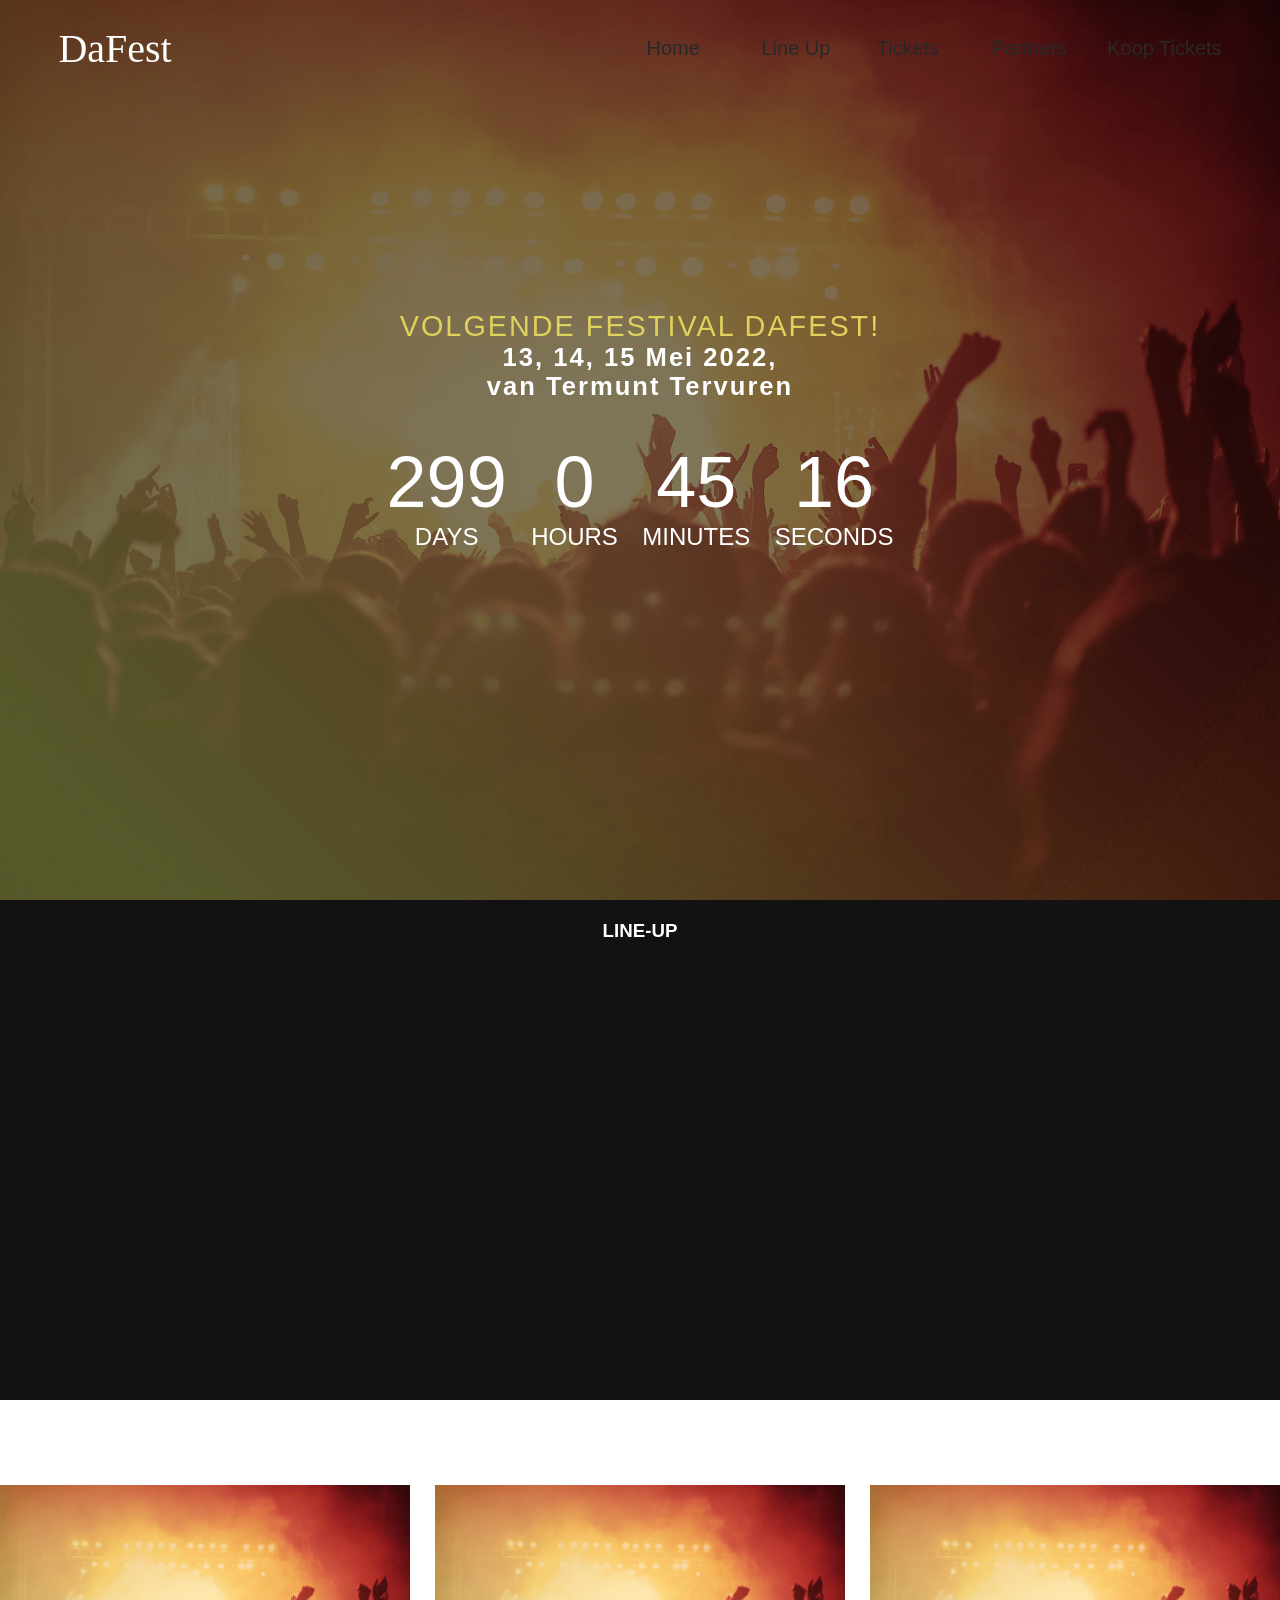
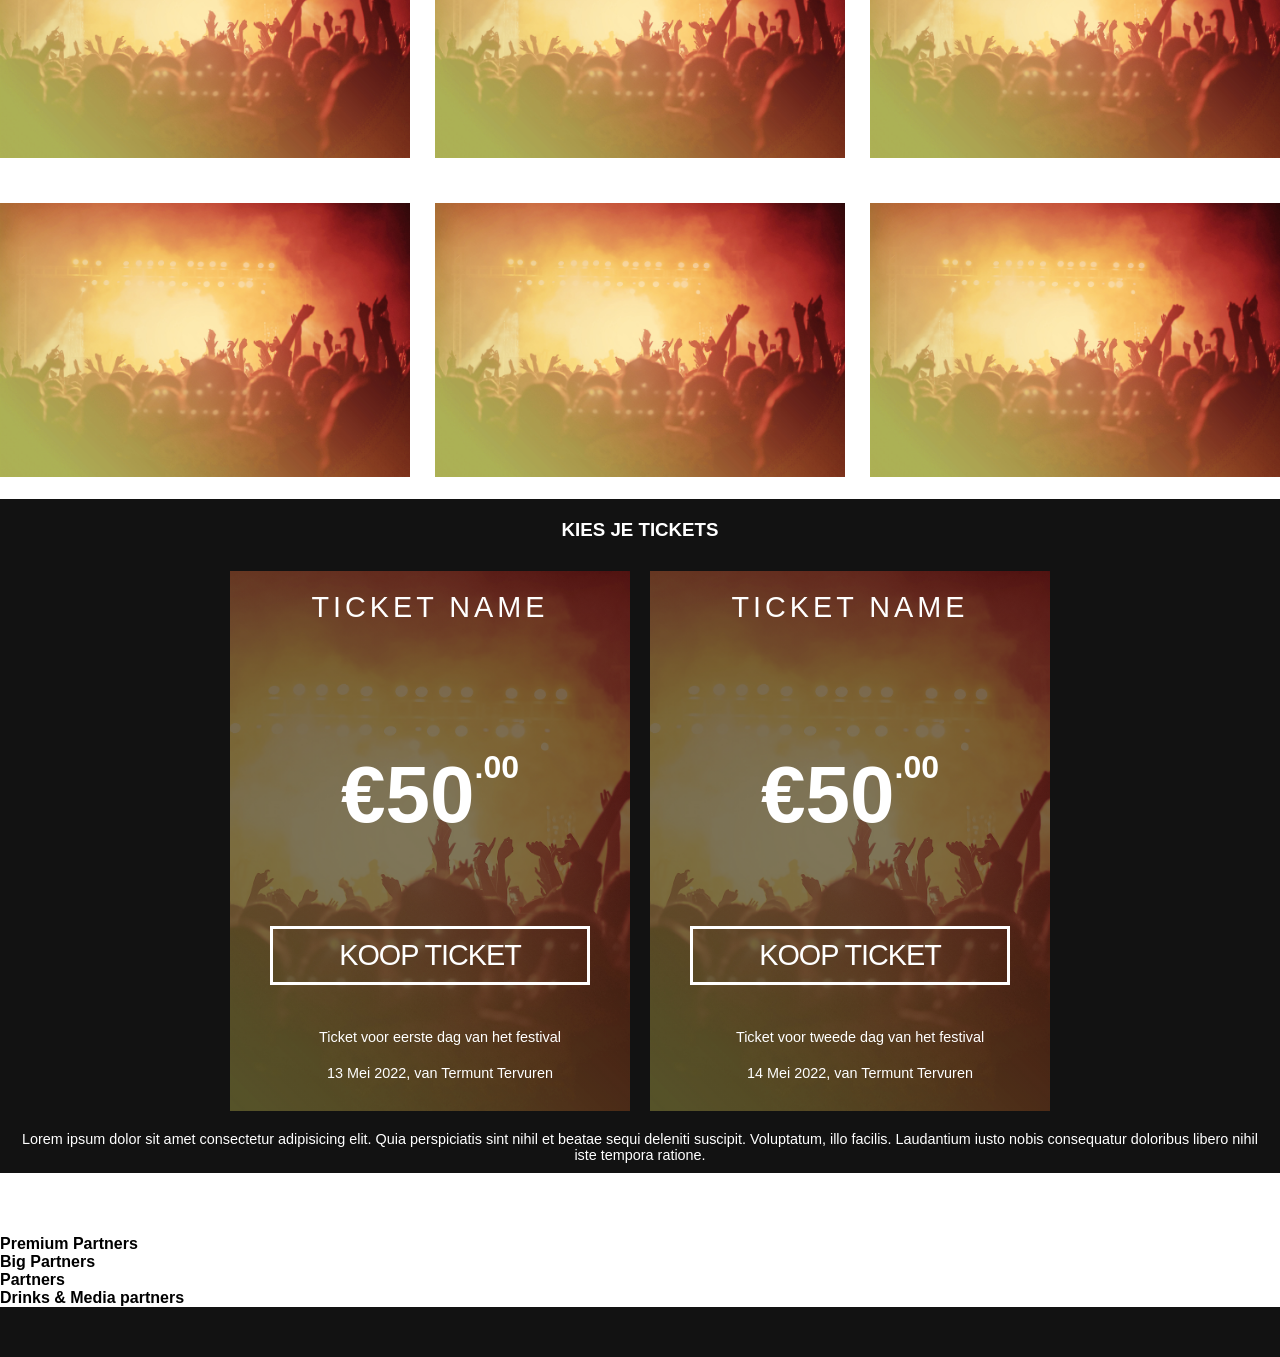
<file: index.html>
<!DOCTYPE html>
<html lang="en">

<head>
    <meta charset="UTF-8">
    <meta http-equiv="X-UA-Compatible" content="IE=edge">
    <meta name="viewport" content="width=device-width, initial-scale=1.0">
    <title>DaFest</title>
    <link rel="stylesheet" href="css/style.css">
    <link rel="shortcut icon" href="img/DaFest-logo2-def.png">
    <link rel="stylesheet" href="https://cdnjs.cloudflare.com/ajax/libs/font-awesome/4.7.0/css/font-awesome.min.css">
    <script src="https://code.jquery.com/jquery-3.6.0.slim.min.js"
        integrity="sha256-u7e5khyithlIdTpu22PHhENmPcRdFiHRjhAuHcs05RI=" crossorigin="anonymous"></script>
</head>

<body>
    <header>
        <nav class="top-nav" id="top-nav">
            <a href="#" class="logo">DaFest</a>
            <input class="menu-btn" type="checkbox" id="menu-btn" />
            <label class="menu-icon" for="menu-btn"><span class="navicon"></span></label>
            <ul class="menu">
                <li><a href="./index.html">Home</a></li>
                <li><a href="#">Line Up</a></li>
                <li><a href="./pages/tickets.html">Tickets</a></li>
                <li><a href="#">Partners</a></li>
                <li><a href="#">Koop Tickets</a></li>
            </ul>
        </nav>

        <div class="container-countdown">
            <h1 id="headline">Volgende festival DaFest!</h1>
            <h3 id="under-headline">13, 14, 15 Mei 2022, <br> van Termunt Tervuren</h3>
            <div id="countdown">
                <ul>
                    <li class="countdown-element"><span id="days"></span>days</li>
                    <li class="countdown-element"><span id="hours"></span>Hours</li>
                    <li class="countdown-element"><span id="minutes"></span>Minutes</li>
                    <li class="countdown-element"><span id="seconds"></span>Seconds</li>
                </ul>
            </div>
            <div id="content" class="emoji">
                <span>🥳</span>
                <span>🎉</span>
                <span>🎂</span>
            </div>
        </div>
    </header>

    <div class="wrapper">
        <main>
            <div class="container-line-up">
                <h3>Line-Up</h3>
                <section>
                </section>
            </div>
        </main>

        <div class="container-gallery">
            <h3>Foto's</h3>
            <figure>
                <img src="/img/background-header.jpg" alt="">
                <img src="/img/background-header.jpg" alt="">
                <img src="/img/background-header.jpg" alt="">
                <img src="/img/background-header.jpg" alt="">
                <img src="/img/background-header.jpg" alt="">
                <img src="/img/background-header.jpg" alt="">
            </figure>
        </div>

        <div class="container-tickets">
            <h3>Kies je Tickets</h3>
            <section class="box-ticket">
                <h4>ticket name</h4>
                <h5>€50<span>.00</span></h5>
                <button>koop ticket</button>
                <section>
                    <p>Ticket voor eerste dag van het festival</p>
                    <p>13 Mei 2022, van Termunt Tervuren</p>
                </section>
            </section>
            <section class="box-ticket">
                <h4>ticket name</h4>
                <h5>€50<span>.00</span></h5>
                <button>koop ticket</button>
                <section>
                    <p>Ticket voor tweede dag van het festival</p>
                    <p>14 Mei 2022, van Termunt Tervuren</p>
                </section>
            </section>
            <p>Lorem ipsum dolor sit amet consectetur adipisicing elit. Quia perspiciatis sint nihil et beatae sequi
                deleniti suscipit. Voluptatum, illo facilis. Laudantium iusto nobis consequatur doloribus libero nihil
                iste tempora ratione.</p>
        </div>

        <div class="container-partners">
            <h3>Onze Partners</h3>

            <h4>Premium Partners</h4>
            <figure></figure>

            <h4>Big Partners</h4>
            <figure></figure>

            <h4>Partners</h4>
            <figure></figure>

            <h4>Drinks &amp; Media partners</h4>
            <figure></figure>
        </div>
    </div>

    <footer>

    </footer>

    <script src="assets/navigation.js"></script>
    <script src="assets/countdown.js"></script>
</body>

</html>
</file>
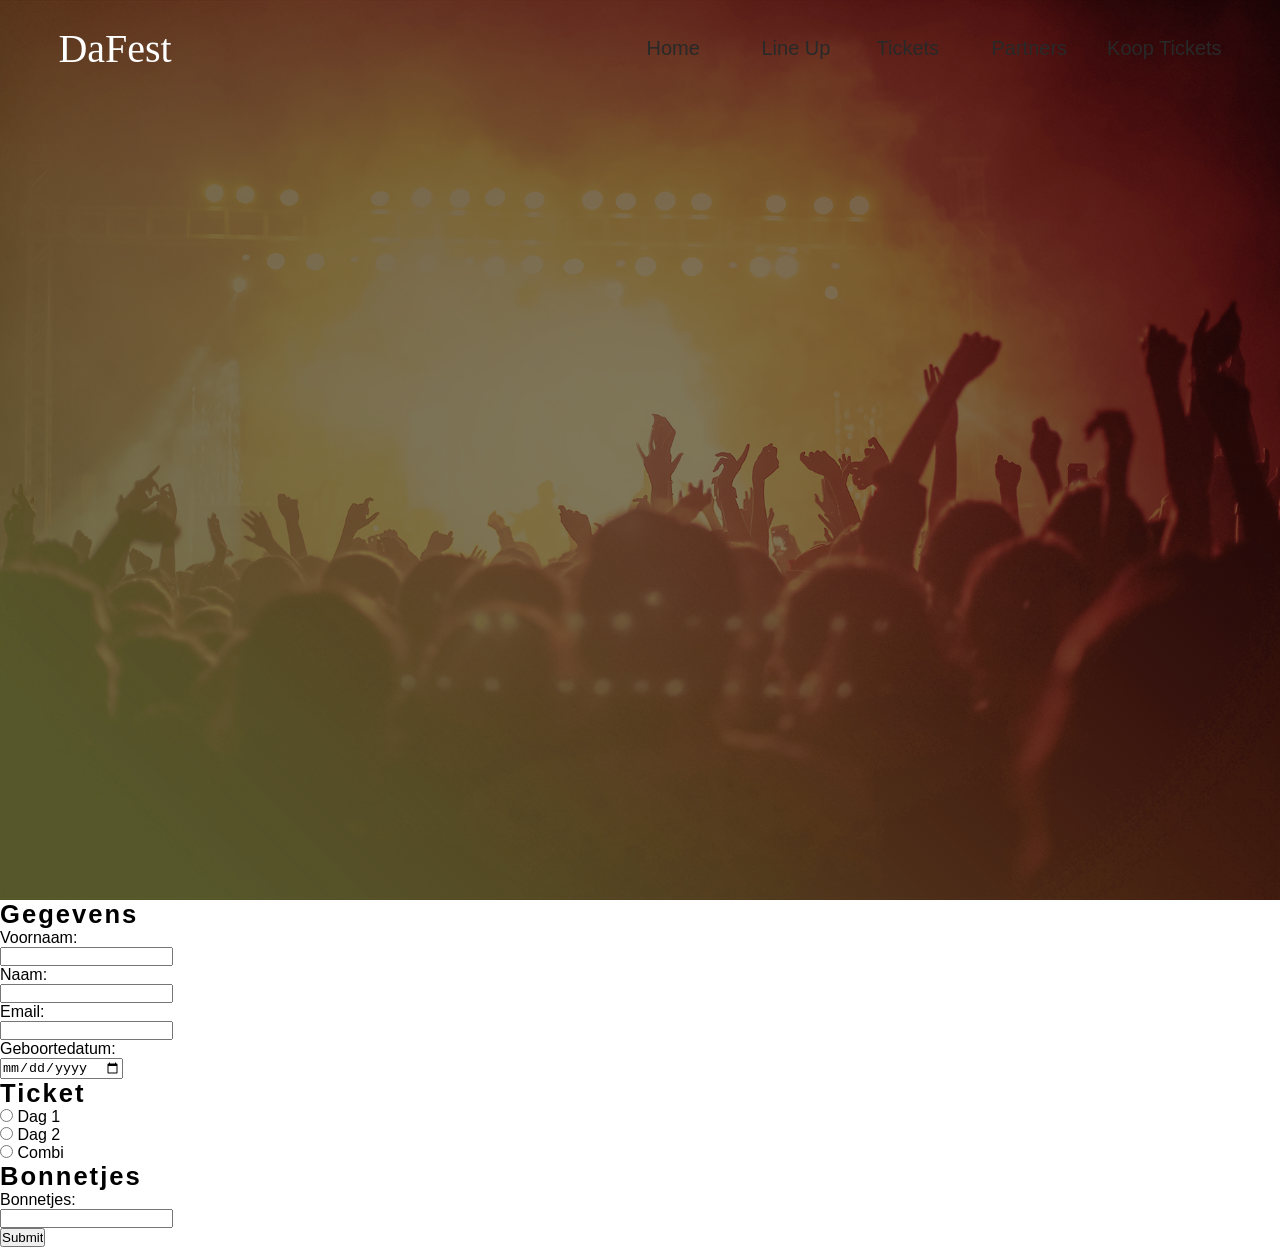
<file: pages/tickets.html>
<!DOCTYPE html>
<html lang="en">

<head>
    <meta charset="UTF-8">
    <meta http-equiv="X-UA-Compatible" content="IE=edge">
    <meta name="viewport" content="width=device-width, initial-scale=1.0">
    <link rel="stylesheet" href="../css/style.css">
    <title>Tickets</title>
</head>

<body>
    <header>
        <nav class="top-nav" id="top-nav">
            <a href="#" class="logo">DaFest</a>
            <input class="menu-btn" type="checkbox" id="menu-btn" />
            <label class="menu-icon" for="menu-btn"><span class="navicon"></span></label>
            <ul class="menu">
                <li><a href="../index.html">Home</a></li>
                <li><a href="#">Line Up</a></li>
                <li><a href="./pages/tickets.html">Tickets</a></li>
                <li><a href="#">Partners</a></li>
                <li><a href="#">Koop Tickets</a></li>
            </ul>
        </nav>
    </header>
    <div class="wrapper">

        <form id="formOrder">
            <h2 id="under-headline">Gegevens</h2>
            <label for="voornaam">Voornaam:</label><br>
            <input type="text" id="voornaam" name="voornaam"><br>
            <label for="naam"> Naam:</label><br>
            <input type="text" id="naam" name="naam"><br>
            <label for="email"> Email:</label><br>
            <input type="email" id="email" name="email"><br>
            <label for="leeftijd"> Geboortedatum:</label><br>
            <input type="date" id="leeftijd" name="leeftijd"><br>


            <h2 id="under-headline">Ticket</h2>

            <input type="radio" id="dag1" name="ticket" value="dag1">
            <label for="dag1">Dag 1</label><br>
            <input type="radio" id="dag2" name="ticket" value="dag2">
            <label for="css">Dag 2</label><br>
            <input type="radio" id="combi" name="ticket" value="combi">
            <label for="combi">Combi</label><br>


            <h2 id="under-headline">Bonnetjes</h2>
            <label for="bonnetjes">Bonnetjes:</label><br>
            <input type="number" id="bonnetjes" name="bonnetjes"><br>

            <input type="submit" value="Submit">
        </form>

    </div>


    <script src="../assets/tickets.js"></script>
</body>

</html>
</file>
<file: css/style.css>
/*
background
#121212 dark grey

logo
#282929 grey
#ed2224 red
#e0d15c yellow
*/

* {
    margin: 0;
    padding: 0;
}

html {
    box-sizing: border-box;
    background-color: #121212;
    font-size: 16px;
    scroll-behavior: smooth;
}

body {
    align-items: center;
    font-family: "Helvetica Neue", sans-serif;
}

header {
    background-color: #282929;
    background-image: linear-gradient(rgba(0, 0, 0, 0.5), rgba(0, 0, 0, 0.5)), url(../img/background-header.jpg);
    background-size: cover;
    background-repeat: no-repeat;
    background-position: center center;
    width: 100%;
    height: 100vh;

    display: flex;
}

.wrapper h3 {
    width: 100%;
    text-transform: uppercase;
    padding: 20px 0;
    margin: auto;
    color: white;
    text-align: center;
}

footer {
    height: 50px;
}

/* ---------------------------- nav-start ----------------------------*/

.top-nav {
    position: fixed;

    width: 94%;
    padding: 20px 3%;
    display: flex;
    justify-content: space-between;
    align-items: center;
    flex-wrap: wrap;
    transition: top 0.75s ease-in;
    background-color: transparent;
}

.top-nav .menu {
    list-style: none;
    overflow: hidden;
    display: flex;
    flex-direction: column;
    align-items: flex-start;
    width: 100%;
    max-height: 0;
    transition: max-height 0.2s ease-out;
}

.top-nav .menu li a {
    display: inline-block;
    min-width: 75px;
    margin: 0.3em 0;
    padding: 0 10px;
    text-decoration: none;
    font-size: 20px;
    color: #282929;
}

.logo {
    font-family: "Old English Text MT";
    text-decoration: none;
    color: white;
    font-size: 2.5rem;
    padding: 5px 20px;
}

.top-nav .menu li a:visited {
    color: white;
}

.top-nav .menu li a:focus,
.top-nav .menu li a:hover,
.top-nav .menu li a:active {
    color: #3baf1e;
}

.top-nav .logo {
    display: inline-block;
    width: 150px;
}

.top-nav .menu-icon {
    cursor: pointer;
    display: inline-block;
    padding: 28px 20px;
}

.top-nav .menu-icon .navicon {
    background-color: white;
    display: block;
    height: 2px;
    position: relative;
    width: 25px;
}

.top-nav .menu-icon .navicon:before,
.top-nav .menu-icon .navicon:after {
    background-color: white;
    content: '';
    display: block;
    height: 100%;
    position: absolute;
    transition: all 0.2s ease-out;
    width: 100%;
}

.top-nav .menu-icon .navicon:before {
    top: 7px;
}

.top-nav .menu-icon .navicon:after {
    top: -7px;
}

.top-nav .menu-btn {
    display: none;
}

.top-nav .menu-btn:checked~.menu {
    max-height: 300px;
}

.top-nav .menu-btn:checked~.menu-icon .navicon {
    background: transparent;
}

.top-nav .menu-btn:checked~.menu-icon .navicon:before {
    transform: rotate(-45deg);
}

.top-nav .menu-btn:checked~.menu-icon .navicon:after {
    transform: rotate(45deg);
}

.top-nav .menu-btn:checked~.menu-icon:not(.steps) .navicon:before,
.top-nav .menu-btn:checked~.menu-icon:not(.steps) .navicon:after {
    top: 0;
}

/* ---------------------------- nav-end ----------------------------*/
/* ---------------------------- Countdown-start ----------------------------*/

:root {
    --smaller: .75;
}

.container-countdown {
    width: 100%;
    color: white;
    margin: auto;
    text-align: center;
}

#headline {
    font-weight: normal;
    letter-spacing: .125rem;
    text-transform: uppercase;
    color: #e0d15c;
    font-size: 1.05rem;
}

#under-headline {
    letter-spacing: .125rem;
}

.countdown-element {
    display: inline-block;
    font-size: 0.8em;
    list-style-type: none;
    padding: 40px 10px;
    text-transform: uppercase;
}

.countdown-element span {
    display: block;
    font-size: 2.5rem;
}


.emoji {
    display: none;
    padding: 1rem;
}

.emoji span {
    font-size: 4rem;
    padding: 0 .5rem;
}

/* ---------------------------- Countdown-end ----------------------------*/
/* ---------------------------- Line-up-Start ----------------------------*/

.container-line-up {
    background-color: #121212;
    height: 500px;
    margin: auto;
    text-align: center;
    color: white;
}

/* ---------------------------- Line-up-End ----------------------------*/
/* ---------------------------- Gallery-Start ----------------------------*/

figure {
    width: 100%;
    max-width: 1280px;
    display: flex;
    flex-wrap: wrap;
    justify-content: center;
    margin: auto;
}

figure img {
    width: 100%;
    margin: 10px 0;
}


/* ---------------------------- Gallery-End ----------------------------*/
/* ---------------------------- Tickets-Start ----------------------------*/

.container-tickets {
    background-color: #121212;
    text-align: center;
    color: white;

    display: flex;
    flex-wrap: wrap;

    margin: auto;
    width: 90%;
    justify-content: center;
}

.box-ticket {
    background-image: linear-gradient(rgba(0, 0, 0, 0.5), rgba(0, 0, 0, 0.5)), url(../img/background-header.jpg);
    background-size: cover;
    background-repeat: no-repeat;
    background-position: center center;

    padding: 20px 0;

    min-width: 350px;
    min-height: 500px;
    max-height: 600px;

    display: flex;
    flex-direction: column;
    justify-content: space-between;
    align-items: center;
    margin-bottom: 20px;
}

.box-ticket h4 {
    font-size: 1.8rem;
    text-transform: uppercase;
    font-weight: 100;
    letter-spacing: 4px;

    padding-bottom: 90px;
}

.box-ticket h5 {
    font-size: 5rem;
    padding-bottom: 50px;
}

.box-ticket h5 span {
    font-size: 2rem;
    vertical-align: top;
}

.container-tickets p {
    width: 100%;
}

button {
    border: 3px solid white;
    background-color: transparent;
    width: 80%;
    padding: 10px 0;

    font-size: 1.8rem;
    text-transform: uppercase;
    font-weight: 100;
    letter-spacing: -1px;
    color: white;
}

/* ---------------------------- Tickets-End ----------------------------*/

@media (min-width: 481px) {

    /* st portrait e-readers (Nook/Kindle), smaller tablets @ 600 or @ 640 wide. */

}

@media (min-width:641px) {
    /* lp portrait tablets, portrait iPad, landscape e-readers, landscape 800x480 or 854x480 phones */

    #headline {
        font-size: 1.80rem;
    }

    #under-headline {
        font-size: 1.60rem;
    }

    .countdown-element {
        font-size: 1.5rem;
        ;
    }

    .countdown-element span {
        font-size: 4.5rem;
    }

    figure {
        justify-content: space-between;
    }

    figure img {
        width: 49%;
        padding: 1% 0;
    }

    .container-tickets {
        justify-content: center;
        width: 100%;
    }

    .container-tickets p {
        padding: 10px;
        font-size: 0.9rem;
    }

    .box-ticket {
        width: 42%;
        max-width: 400px;
        margin: 10px;
    }

}

@media (min-width: 768px) {}

@media (min-height: 800px) and (orientation:landscape) {
    #second-nav {
        display: none;
    }
}

@media (min-width:870px) {

    /* navigation bar */
    .top-nav li {
        margin: 0 10px;
    }

    .top-nav .menu {
        width: auto;
        max-height: none;
        flex-direction: row;
    }

    .top-nav .menu-icon {
        display: none;
    }

}

@media (min-width:961px) {

    figure img {
        width: 32%;
        padding: 1% 0;
    }

    /* t tablet, landscape iPad, lo-res laptops ands desktops */
}

@media (min-width: 1025px) {
    /* pc big landscape tablets, laptops, and desktops */



}


@media (min-width:1281px) {
    /* bpc hi-res laptops and desktops */



}

.wrapper {
    background-color: white;
}
</file>
